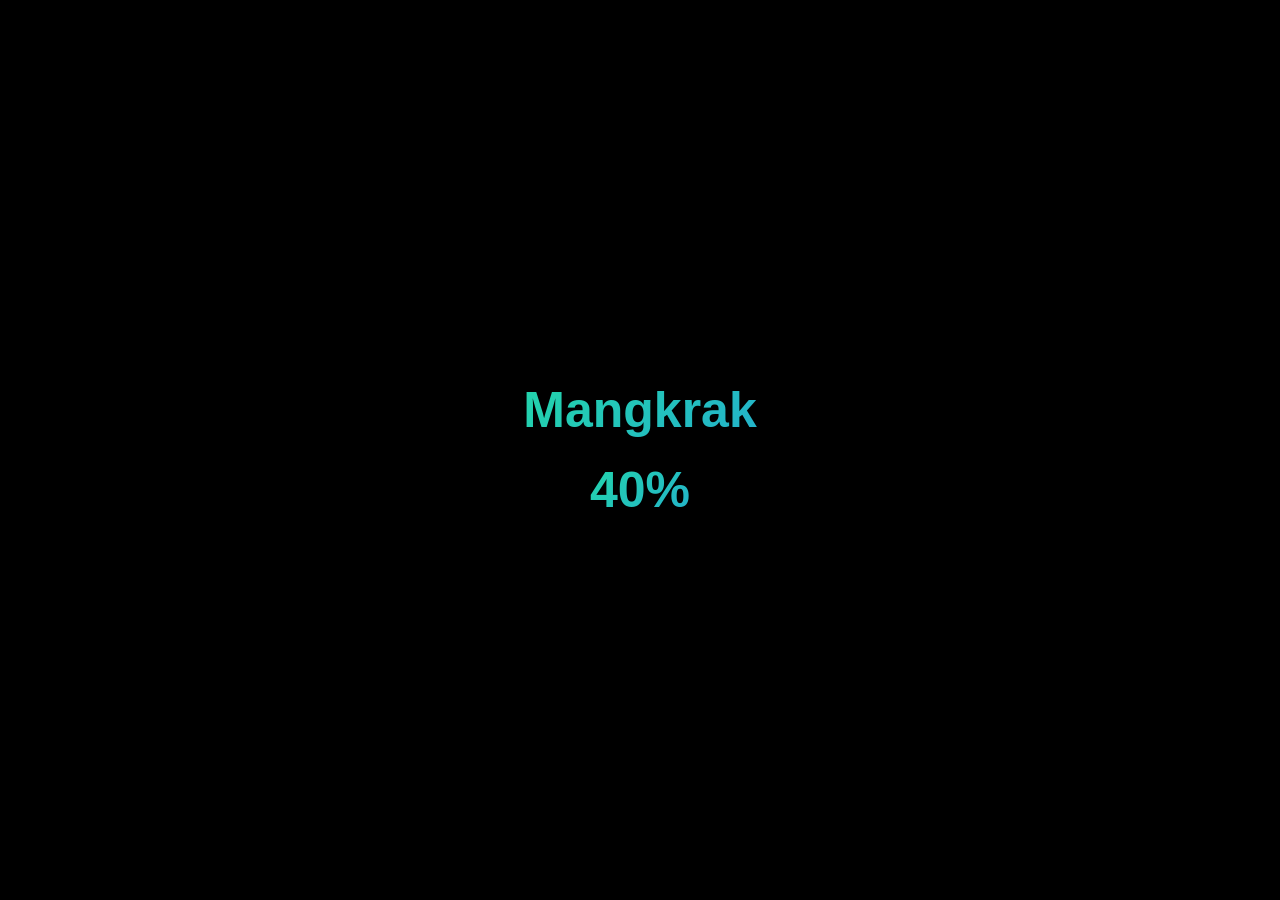
<file: halaman.html>
<!DOCTYPE html>
<html lang="en">
<head>
    <meta charset="UTF-8">
    <meta name="viewport" content="width=device-width, initial-scale=1.0">
    <link rel="icon" type="image/png" sizes="32x32" href="assets/img/favicon-32.png?v=3.0">
    <link rel="icon" type="image/png" sizes="64x64" href="assets/img/favicon.png?v=3.0">
    <link rel="shortcut icon" href="favicon.ico?v=3.0">
    <link rel="stylesheet" href="assets/css/gradasi.css?v=2.0">
    <title>Portofolio</title>
</head>
<body>
  <div class="container">
    <h1 class="text">Mangkrak </h1> 
      <h2 class="text"> 40% </h2>
  </div>
</body>
</html>
</file>
<file: assets/css/gradasi.css>
* {
    margin: 0;
    padding: 0;
    background-color: black;
}

.container {
    width: 100%;
    height: 100vh;
    display: flex;
    flex-direction: column;
    justify-content: center;
    align-items: center;
    padding: 20px;
    box-sizing: border-box;
}

.text {
    font-family: sans-serif;
    font-size: 50px;
    font-weight: 900;
    background: linear-gradient(-45deg, #ee7752,
    #e73c7e, #23a6d5,#23d5ab);
    color: transparent;
    background-size: 400% 400%;
    background-clip: text;
    -webkit-background-clip: text;
    animation: gradient 5s ease infinite;
    user-select: none;
    text-align: center;
    line-height: 1.2;
}

.text:first-child {
    margin-bottom: 20px;
}

@keyframes gradient {
 0%{
    background-position: 0% 50%;
 }
 50% {
    background-position: 100% 50%;
 }
 100% {
    background-position: 0% 50%;
 }
}

@media (max-width: 480px) {
    .text {
        font-size: 28px;
    }
}

@media (max-width: 768px) {
    .text {
        font-size: 36px;
    }
}

@media (min-width: 769px) {
    .text {
        font-size: 50px;
    }
}
</file>
